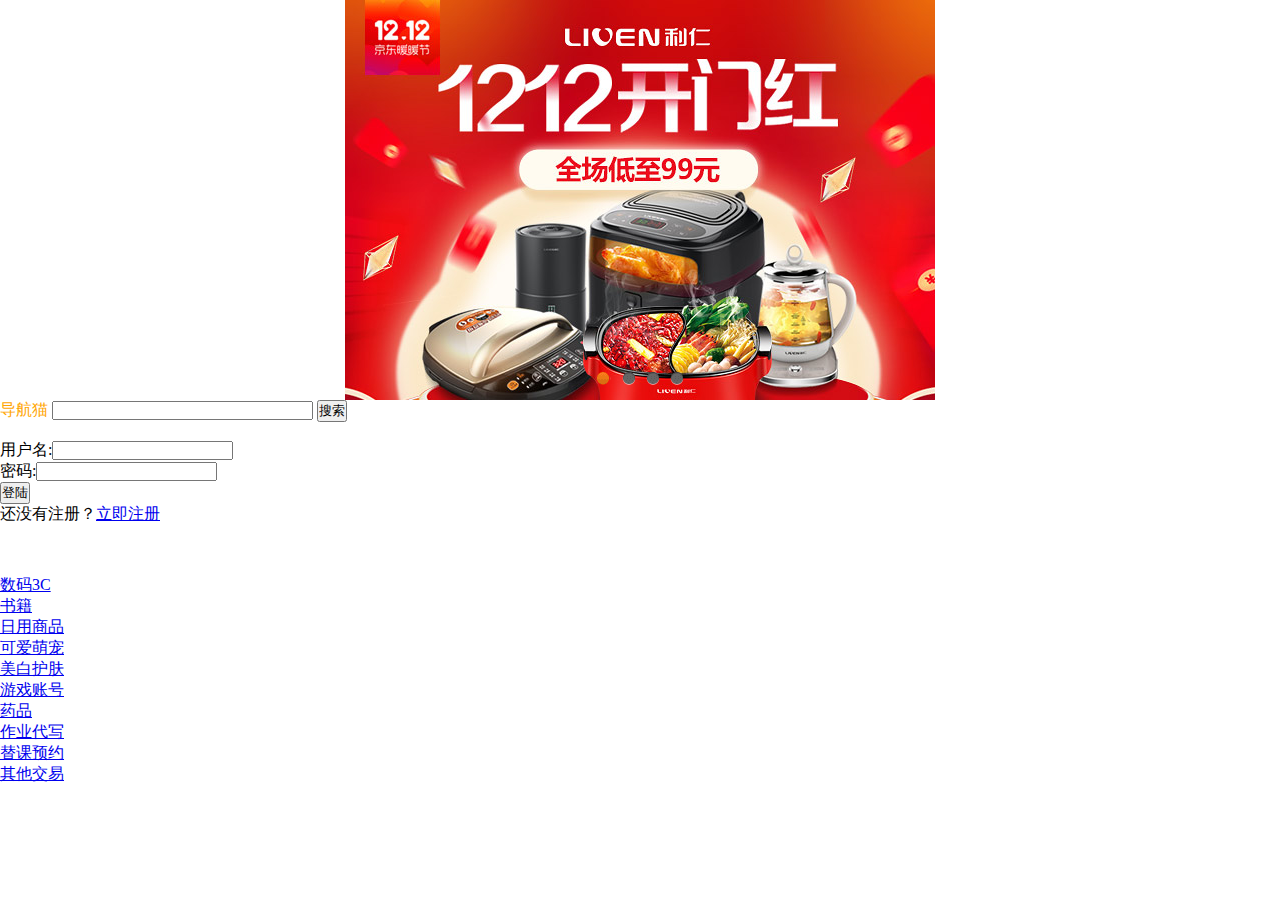
<file: index.html>
<!DOCTYPE html>
<html lang="zh">
<head>
<meta charset="UTF-8">
<meta http-equiv="X-UA-Compatible" content="IE=edge,chrome=1"> 
<meta name="viewport" content="width=device-width, initial-scale=1.0">
<title>肥猫网 - 宅! 舒服</title>

<!-- 标题图标 -->
<link rel="shortcut icon" type="image/x-icon" href="logo/fcat.ico" />

<!-- 动态翻滚效果图 -->
<style type="text/css">
	*{margin:0;padding:0;list-style-type:none;}
	a,img{border:0;}
	/* flexslider */
	.flexslider{position:relative;height:400px;overflow:hidden;background:url(roll/images/loading.gif) 50% no-repeat;}
	.slides{position:relative;z-index:1;}
	.slides li{height:400px;}
	.flex-control-nav{position:absolute;bottom:10px;z-index:2;width:100%;text-align:center;}
	.flex-control-nav li{display:inline-block;width:14px;height:14px;margin:0 5px;*display:inline;zoom:1;}
	.flex-control-nav a{display:inline-block;width:14px;height:14px;line-height:40px;overflow:hidden;background:url(roll/images/dot.png) right 0 no-repeat;cursor:pointer;}
	.flex-control-nav .flex-active{background-position:0 0;}

	.flex-direction-nav{position:absolute;z-index:3;width:100%;top:45%;}
	.flex-direction-nav li a{display:block;width:50px;height:50px;overflow:hidden;cursor:pointer;position:absolute;}

</style>


</head>
<body>

<!-- 动态翻滚效果图 -->
<div class="flexslider">
	<ul class="slides">
		<li style="background:url(roll/images/img1.jpg) 50% 0 no-repeat;"></li>
		<li style="background:url(roll/images/img2.jpg) 50% 0 no-repeat;"></li>
		<li style="background:url(roll/images/img3.jpg) 50% 0 no-repeat;"></li>
		<li style="background:url(roll/images/img4.jpg) 50% 0 no-repeat;"></li>

	</ul>
</div>
<script src="roll/js/jquery-1.11.0.min.js" type="text/javascript"></script>
<script type="text/javascript" src="roll/js/jquery.flexslider-min.js"></script>
<script type="text/javascript">
	$(document).ready(function(){
		$('.flexslider').flexslider({
			directionNav: true,
			pauseOnAction: false
		});
	});
</script>

<!-- 搜索商品 -->
	<form action="search.jsp">

		<p style="color:orange">导航猫
		<input type="text" name="search" size="30">
		<input type="submit" value="搜索"></p>
	</form>
	
<!-- 用户登陆 -->
	<table  style="margin-right:50px;margin-top:50px;">
	<form action="login.jsp">
		<br>用户名:<input type="text" name="username" size="20">
		<br>密码:<input type="text" name="password" size="20">
		<br><input type="submit" value="登陆">
		<li>还没有注册？<a href="reg.html">立即注册</a>
	</form>
	</table>
	<!-- 商品分类 -->
		<table>
		<td>
			<br><tr><a href="commodity/Digital/index.html">数码3C</tr>
			<br><tr><a href="commodity/Book/index.html">书籍</tr>
			<br><tr><a href="commodity/Sundries/index.html">日用商品</tr>
			<br><tr>可爱萌宠</tr>
			<br><tr>美白护肤</tr>
			<br><tr>游戏账号</tr>
			<br><tr>药品</tr>
			<br><tr>作业代写</tr>
			<br><tr>替课预约</tr>
			<br><tr>其他交易</tr>
		</td>
	</table>



</body>
</html>
</file>
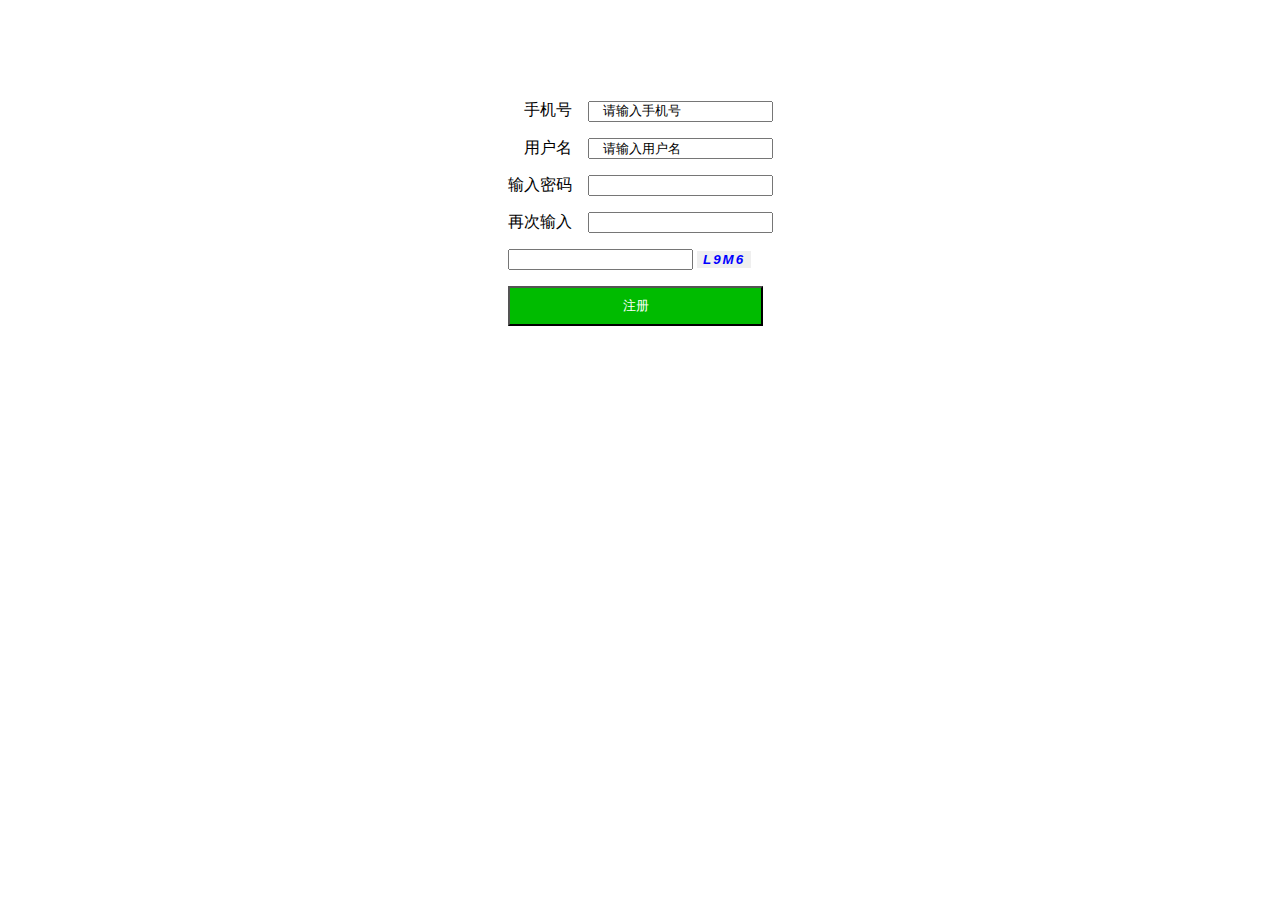
<file: reg.html>
<!DOCTYPE html>
<html>
	<head>
		<meta http-equiv="Content-Type" content="text/html"; charset="utf-8">
		<title>账户注册--肥猫网</title>
		<!-- 标题图标 -->
<link rel="shortcut icon" type="image/x-icon" href="logo/fcat.ico" />
<link rel="stylesheet" href="css/reg.css">
<link rel="stylesheet" href="css/verification.css">
	</head>
<body>

			<form action="check_reg.html" method="post" onsubmit="return check()" >
				<div class="phone">
				<p>&emsp;手机号&emsp;<input type="text" name="phone" value="&nbsp&nbsp&nbsp请输入手机号">
					<p>&emsp;用户名&emsp;<input type="text" name="username" value="&nbsp&nbsp&nbsp请输入用户名">
					<p>输入密码&emsp;<input  name="password"  type="password">
					<p>再次输入&emsp;<input name="passwd"type="password" >
						<div>
							   <!--时间：2017-01-11 描述：输入框ct100_textcode -->
							   <input type="text" id="ctl00_txtcode" />
							   <!--时间：2017-01-11 描述：把验证码定义为按钮，点击刷新-->
							   <input type="button" id="code" onclick="createCode()" />
							   <!--时间：2017-01-11 描述：验证按钮 -->
				
						 </div>
						 <script src="js/verification.js"></script>
					<p><input style="width:255px; height:40px;  background-color:#00BB00;color:white;font-size:20 "  type="submit" value="注册">
			</form>
					
</body>
</html>
</file>
<file: css/reg.css>
.phone{
		margin-left: 500px;
		margin-top:100px;
		font-size:25;
		}
.input{					
		width: 200px;
		height: 30px;
		line-height: 24px;
		border: 1px solid #999;
		padding: 4px;
		color: #666;
}
</file>
<file: css/verification.css>
#code {
    font-family: Arial;
    font-style: italic;
    font-weight: bold;
    border: 0;
    letter-spacing: 2px;
    color: blue;
   }
</file>
